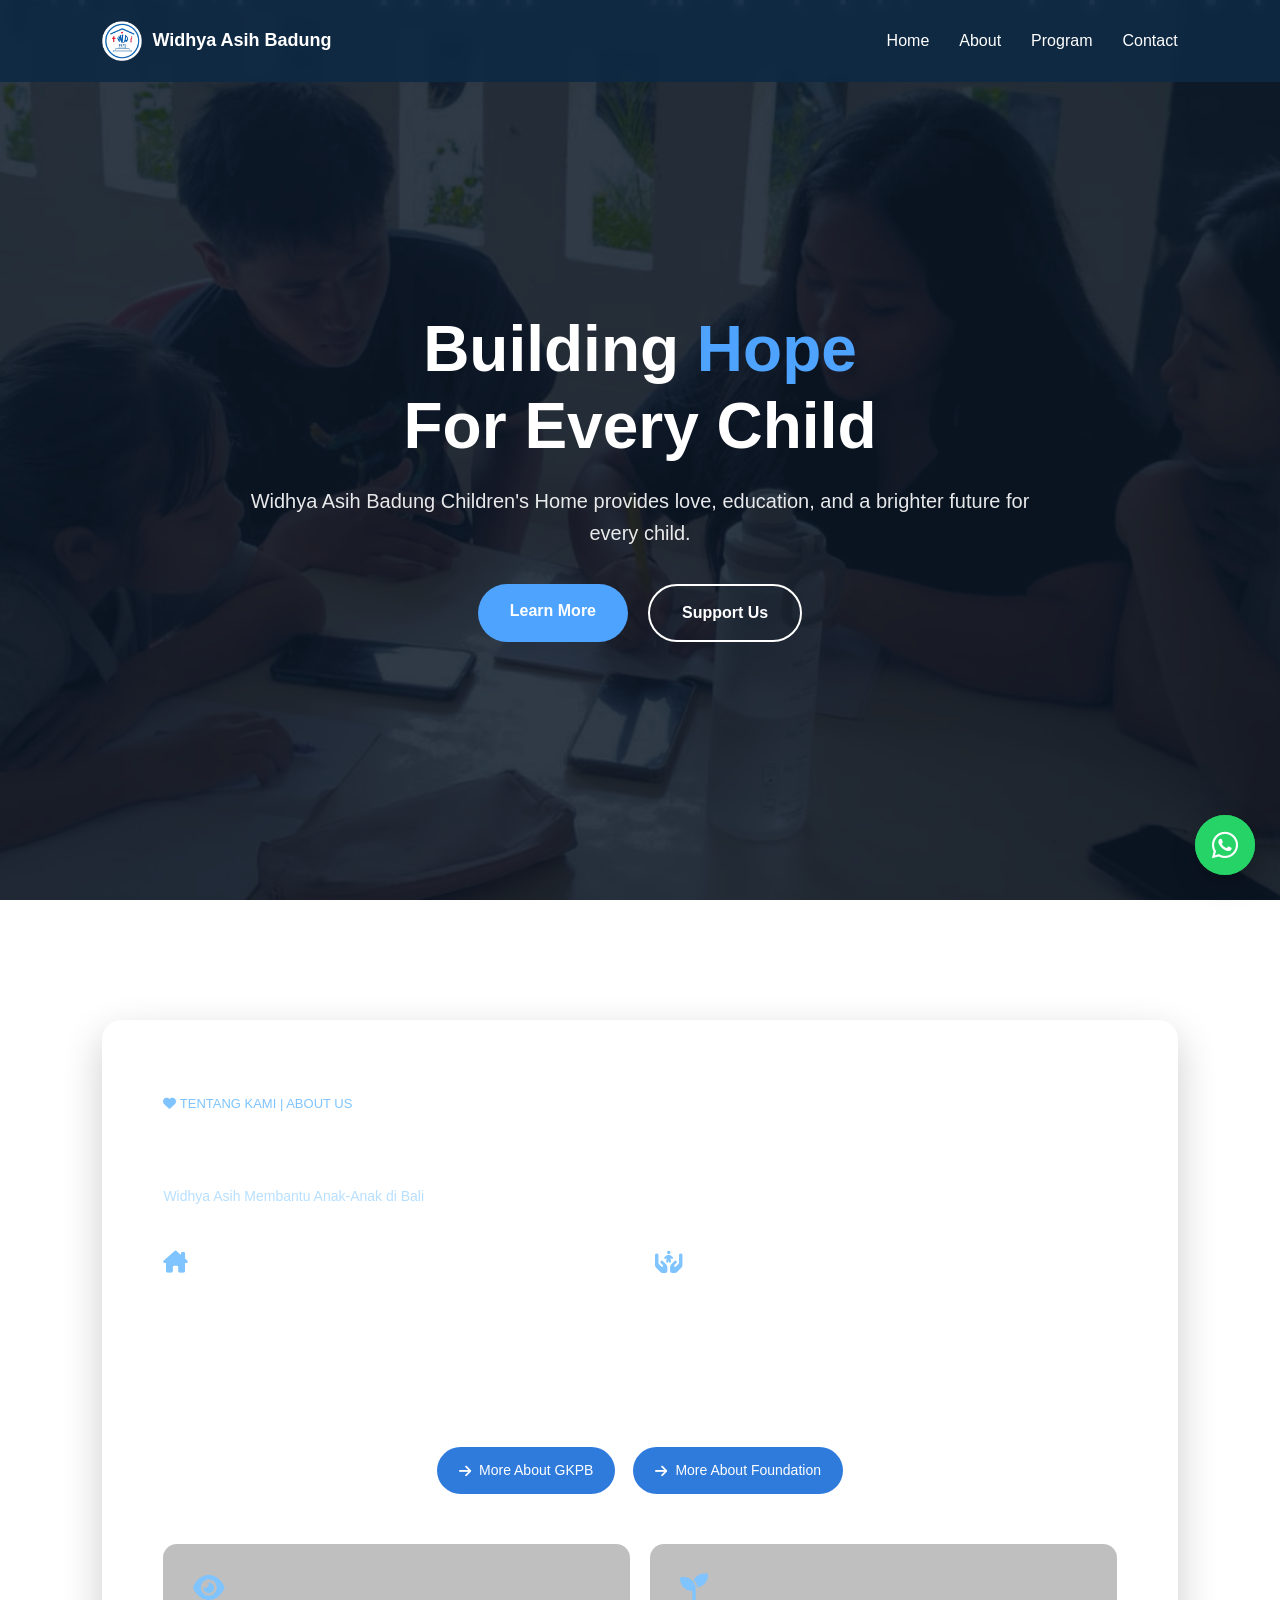
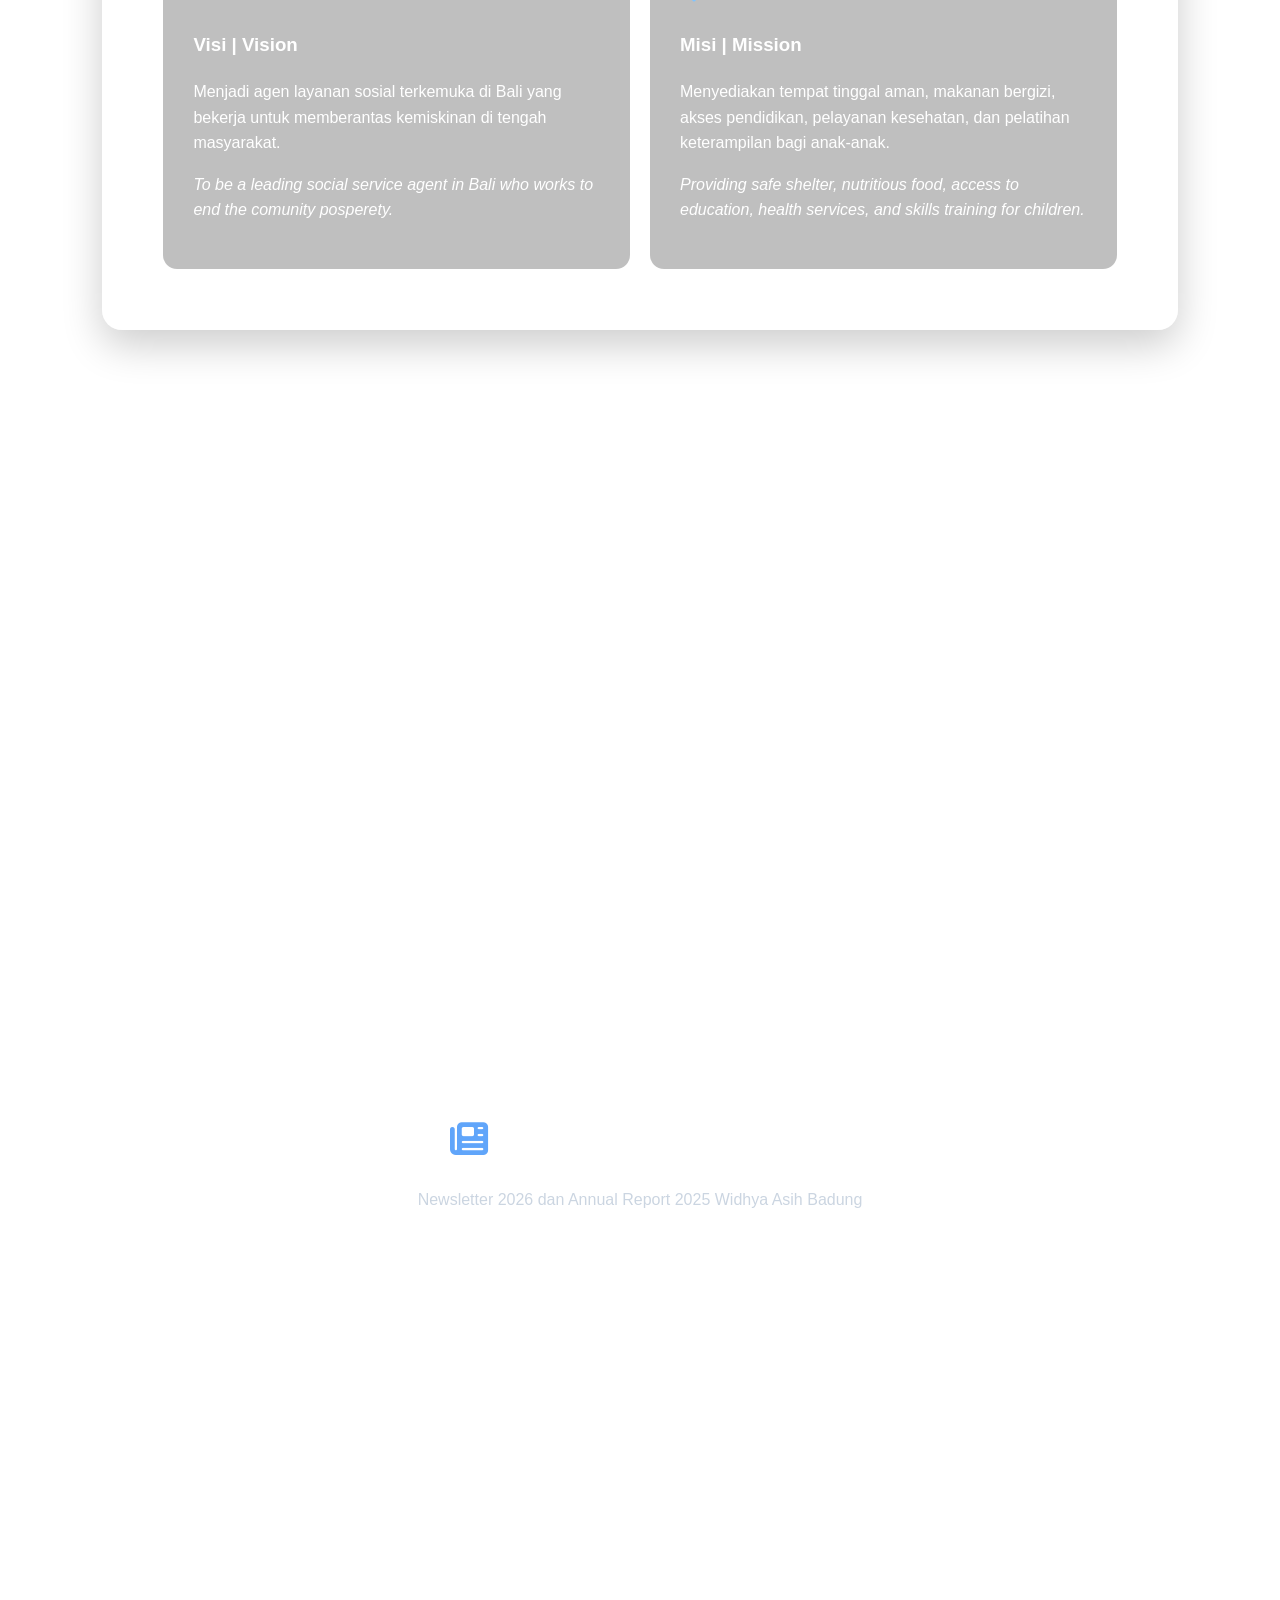
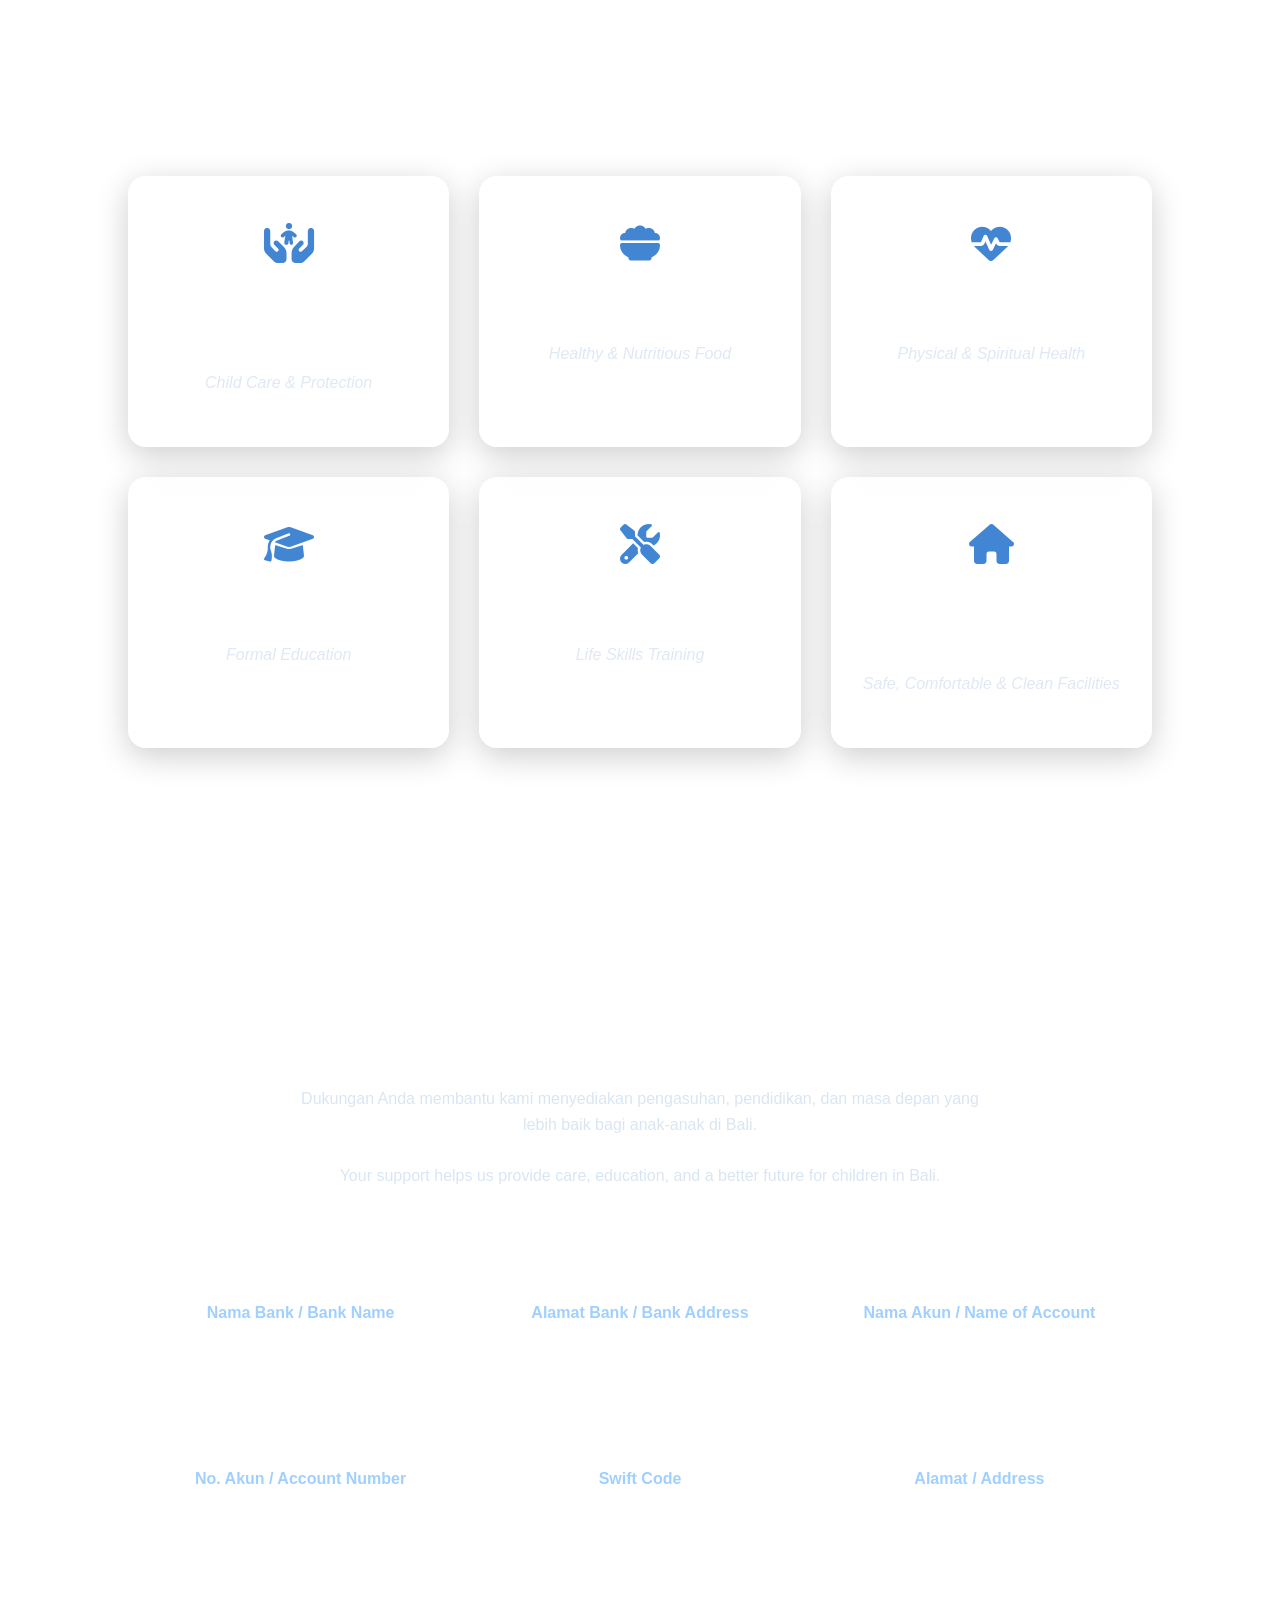
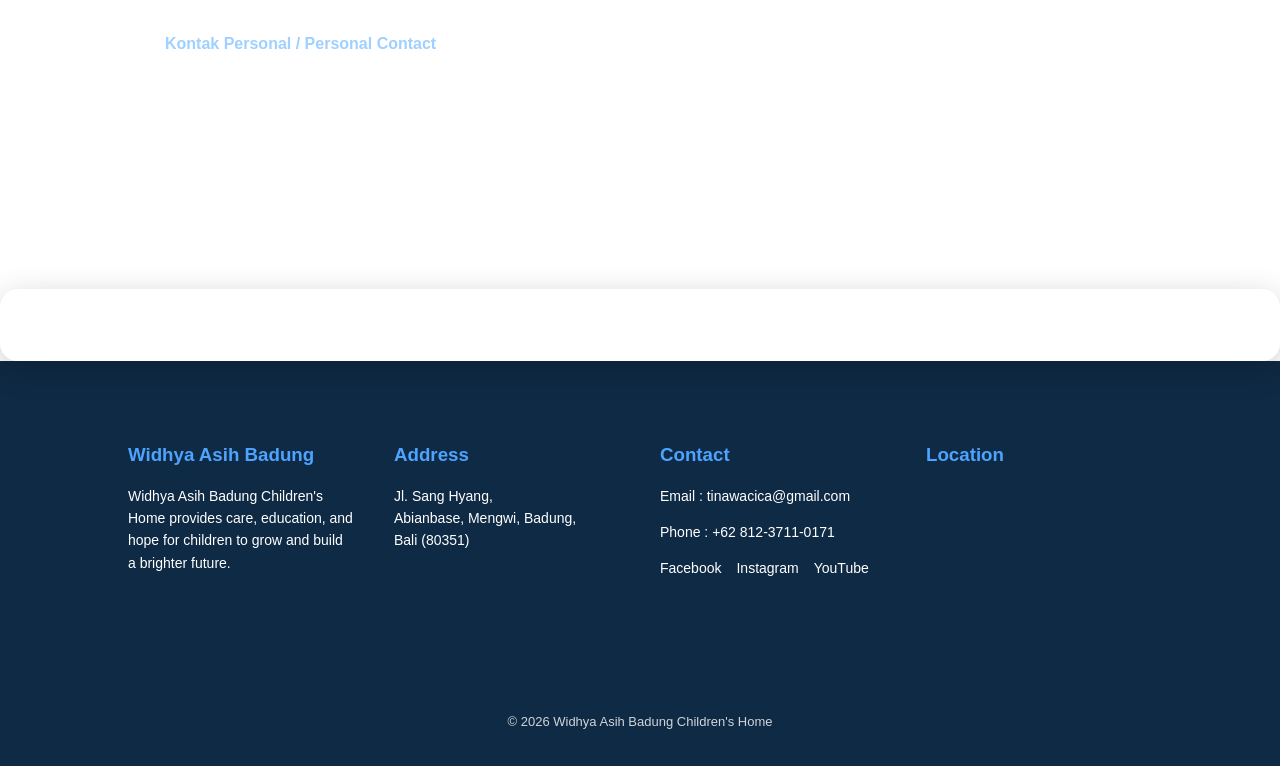
<file: Web/body.html>
<!DOCTYPE html>
<html lang="en">
<head>
<meta charset="UTF-8">
<meta name="viewport" content="width=device-width, initial-scale=1.0">
<title>Widhya Asih Badung Children's Home</title>
<link rel="stylesheet" href="https://cdnjs.cloudflare.com/ajax/libs/font-awesome/6.5.0/css/all.min.css">
<link rel="icon" href="Assets/logo.png">
<link rel="stylesheet" href="style.css">

</head>
<body>

<!-- NAVBAR -->

<nav class="navbar">
    <div class="nav-container">

        <div class="logo">
            <img src="Assets/logo wa bg putih.png">
            <span>Widhya Asih Badung</span>
        </div>

        <ul class="menu">
            <li><a href="#home">Home</a></li>
            <li><a href="#about">About</a></li>
            <li><a href="#program">Program</a></li>
            <li><a href="#contact">Contact</a></li>
        </ul>

        <div class="hamburger">
            <span></span>
            <span></span>
            <span></span>
        </div>

    </div>
</nav>

<!-- HERO PARALLAX -->

<section class="hero" id="home">

<div class="particles"></div>

<div class="hero-content">

<h1>
Building <span>Hope</span><br>
For Every Child
</h1>

<p>
Widhya Asih Badung Children's Home provides love,
education, and a brighter future for every child.
</p>

<div class="hero-buttons">
<a href="#about" class="btn-primary">Learn More</a>
<a href="#donation" class="btn-secondary">Support Us</a>
</div>

</div>

</section>

<!-- ABOUT -->

<section class="about-section" id="about">

    <div class="about-card">

        <div class="about-title">

            <p class="label">
                <i class="fa-solid fa-heart"></i>
                TENTANG KAMI | ABOUT US
            </p>

            <h2>Widhya Asih Helps Children in Bali</h2>

            <p class="subtitle">
            Widhya Asih Membantu Anak-Anak di Bali
            </p>
        </div>


        <div class="about-text">

            <div class="about-item">

                <i class="fa-solid fa-house-chimney"></i>

                <p>
                Kami merupakan bagian dari Yayasan Widhya Asih Bali Sejahtera yang didirikan pada 1975 dan berada di bawah
                naungan Gereja Kristen Protestan di Bali (GKPB) yang berfokus pada pelayanan
                pengasuhan anak-anak yang membutuhkan bantuan dengan berbagai latar belakang.
                </p>

            </div>
        
   
<div class="about-item">

<i class="fa-solid fa-hands-holding-child"></i>

<p class="miring">
We are part of Widhya Asih Bali Sejahtera Foundation established in 1975 and operates under
the Protestant Christian Church in Bali (GKPB), focusing on providing care
for children in need from various backgrounds including economic hardship
and orphaned children.
</p>

</div>

</div>

<div class="about-buttons">

<a href="https://balichurchsynod.org/" target="_blank" class="about-btn">
<i class="fa-solid fa-arrow-right"></i>
More About GKPB
</a>

<a href="https://widhyaasihfoundation.com/" target="_blank" class="about-btn">
<i class="fa-solid fa-arrow-right"></i>
More About Foundation
</a>

</div>

<div class="vision-mission">

<div class="vm-card">

<i class="fa-solid fa-eye"></i>

<h3>Visi | Vision</h3>

<p>
Menjadi agen layanan sosial terkemuka di Bali yang bekerja
untuk memberantas kemiskinan di tengah masyarakat.
</p>

<p class="miring">To be a leading social service agent in Bali who works to end the comunity posperety.</p>

</div>


<div class="vm-card">

<i class="fa-solid fa-seedling"></i>

<h3>Misi | Mission</h3>

<p>
Menyediakan tempat tinggal aman, makanan bergizi,
akses pendidikan, pelayanan kesehatan, dan
pelatihan keterampilan bagi anak-anak.
</p>

<p class="miring">Providing safe shelter, nutritious food, access to education, health services, and skills training for children.</p>

</div>

</div>

</div>

</section>

<!-- PARALLAX SECTION -->

<section class="quote-parallax">

<div class="quote-container">

<p class="quote-text">
“There can be no keener revelation of a society’s soul than the way in which it treats its children.”
</p>

<p class="quote-indo">
“Tidak ada cerminan yang lebih jelas dari jiwa suatu masyarakat selain dari bagaimana mereka memperlakukan anak-anaknya.”
</p>

<p class="quote-author">
— Nelson Mandela
</p>

</div>

</section>

<!-- NEWSLETTER -->
<section class="newsletter-section">

<div class="newsletter-container">

<h2 class="newsletter-title">
<i class="fas fa-newspaper"></i> MORE ABOUT US
</h2>

<p class="newsletter-sub">
Newsletter 2026 dan Annual Report 2025 Widhya Asih Badung
</p>

<div id="newsletter-list" class="newsletter-grid">
<!-- data dari google drive muncul disini -->
</div>

</div>

<div class="social-more">

<p class="social-text">
More on Our Social Media
</p>

<div class="social-icons">

<a href="https://instagram.com/widhyaasih_badung" target="_blank" class="social-btn ig">
<i class="fab fa-instagram"></i>
</a>

<a href="https://facebook.com/profile.php?id=100084072690093" target="_blank" class="social-btn fb">
<i class="fab fa-facebook-f"></i>
</a>

</div>

</div>

</section>

<!-- PROGRAM -->
<section class="content" id="program">

<div class="container">

<h2 class="program-title">
<i class="fa-solid fa-seedling"></i> Program Kami | Our Programs
</h2>

<div class="program-grid">

<div class="program-card">
<div class="icon"><i class="fa-solid fa-hands-holding-child"></i></div>
<h3>Pengasuhan & Perlindungan Anak</h3>
<p>Child Care & Protection</p>
</div>

<div class="program-card">
<div class="icon"><i class="fa-solid fa-bowl-food"></i></div>
<h3>Makanan Sehat & Bergizi</h3>
<p>Healthy & Nutritious Food</p>
</div>

<div class="program-card">
<div class="icon"><i class="fa-solid fa-heart-pulse"></i></div>
<h3>Kesehatan Jasmani & Rohani</h3>
<p>Physical & Spiritual Health</p>
</div>

<div class="program-card">
<div class="icon"><i class="fa-solid fa-graduation-cap"></i></div>
<h3>Pendidikan Formal</h3>
<p>Formal Education</p>
</div>

<div class="program-card">
<div class="icon"><i class="fa-solid fa-screwdriver-wrench"></i></div>
<h3>Pelatihan Keterampilan Hidup</h3>
<p>Life Skills Training</p>
</div>

<div class="program-card">
<div class="icon"><i class="fa-solid fa-house"></i></div>
<h3>Fasilitas Aman, Nyaman & Bersih</h3>
<p>Safe, Comfortable & Clean Facilities</p>
</div>

</div>

</div>

</section>

<!-- SUPPORT -->

<section class="donation-section" id="donation">

<div class="donation-container">

<h2 class="donation-title">
<i class="fa-solid fa-hand-holding-heart"></i>
SUPPORT OUR MISSION
</h2>

<p class="donation-subtitle">
Dukungan Anda membantu kami menyediakan pengasuhan, pendidikan, dan masa depan yang lebih baik bagi anak-anak di Bali.
<br>
<br>
Your support helps us provide care, education, and a better future for children in Bali.
</p>

<div class="donation-card">

<div class="donation-item">
<strong>Nama Bank / Bank Name</strong>
<p>PT BANK NEGARA INDONESIA Tbk</p>
</div>

<div class="donation-item">
<strong>Alamat Bank / Bank Address</strong>
<p>Jl. Gajah Mada No.30, Denpasar 80114, Bali - Indonesia</p>
</div>

<div class="donation-item">
<strong>Nama Akun / Name of Account</strong>
<p>Panti Asuhan Widhya Asih IV</p>
</div>

<div class="donation-item">
<strong>No. Akun / Account Number</strong>
<p>0049404939</p>
</div>

<div class="donation-item">
<strong>Swift Code</strong>
<p>BNINIDJADPS</p>
</div>

<div class="donation-item">
<strong>Alamat / Address</strong>
<p>Jl. Sang Hyang, Abianbase, Kec. Mengwi, Kabupaten Badung, Bali 80351</p>
</div>

<div class="donation-item">
<strong>Kontak Personal / Personal Contact</strong>
<p>+62 812-3711-0171</p>
</div>

</div>

</div>

</section>

<!-- Review -->
<section class="review-section">

<div class="review-widget">
<div class="elfsight-app-87441c23-4a7b-4afc-bd44-f2819b5d93bd" data-elfsight-app-lazy></div>
</div>

</section>

<!-- Footer -->

<footer class="footer" id="contact">

<div class="footer-container">

<!-- ABOUT -->

<div class="footer-col">
<h3>Widhya Asih Badung</h3>
<p>
Widhya Asih Badung Children's Home provides care,
education, and hope for children to grow and build
a brighter future.
</p>
</div>

<!-- ADDRESS -->

<div class="footer-col">
<h3>Address</h3>
<p>
Jl. Sang Hyang,<br>Abianbase,
 Mengwi, Badung,<br>
Bali (80351)
</p>
</div>

<!-- CONTACT -->

<div class="footer-col">
<h3>Contact</h3>
<p>Email : tinawacica@gmail.com</p>
<p>Phone : +62 812-3711-0171</p>

<div class="socials">
<a href="https://www.facebook.com/profile.php?id=100084072690093" target="_blank">Facebook</a>
<a href="https://www.instagram.com/widhyaasih_badung/" target="_blank">Instagram</a>
<a href="https://www.youtube.com/@widhyaAsihBadung" target="_blank">YouTube</a>
</div>

</div>

<!-- GOOGLE MAP -->

<div class="footer-col map">
<h3>Location</h3>

<iframe 
src="https://www.google.com/maps/embed?pb=!1m18!1m12!1m3!1d4581.953694528357!2d115.16558311120286!3d-8.59594959141343!2m3!1f0!2f0!3f0!3m2!1i1024!2i768!4f13.1!3m3!1m2!1s0x2dd2393e5887add9%3A0x59931f3d8b86dc3c!2sLKSA%20Widhya%20Asih%20Badung%2C%20Cica!5e1!3m2!1sid!2sid!4v1772686635735!5m2!1sid!2sid" 
width="100%"
height="180"
style="border:0;"
allowfullscreen=""
loading="lazy"> 
referrerpolicy="no-referrer-when-downgrade">
</iframe>

</div>

</div>

<div class="footer-bottom">
<p>© 2026 Widhya Asih Badung Children's Home</p>
</div>

</footer>


<script src="script.js"></script>
<script>

const cards = document.querySelectorAll(".program-card");

const observer = new IntersectionObserver(entries => {

entries.forEach(entry => {

if(entry.isIntersecting){
entry.target.classList.add("show");
}

});

});

cards.forEach(card => {
observer.observe(card);
});

</script>
<script src="https://elfsightcdn.com/platform.js" async></script>

<script>

const particles = document.querySelector(".particles");

for(let i=0;i<30;i++){

const particle = document.createElement("span");

particle.style.left = Math.random()*100 + "%";
particle.style.animationDuration = (10 + Math.random()*10) + "s";
particle.style.opacity = Math.random();

particles.appendChild(particle);

}

</script>

</script>
<script>
const hamburger = document.querySelector(".hamburger");
const menu = document.querySelector(".menu");
const menuLinks = document.querySelectorAll(".menu a");

/* toggle menu */
hamburger.addEventListener("click", () => {
menu.classList.toggle("active");
hamburger.classList.toggle("active");
});

/* auto close ketika link diklik */
menuLinks.forEach(link => {
link.addEventListener("click", () => {
menu.classList.remove("active");
hamburger.classList.remove("active");
});
});

document.addEventListener("click", function(e) {
if (!menu.contains(e.target) && !hamburger.contains(e.target)) {
menu.classList.remove("active");
hamburger.classList.remove("active");
}
});
</script>

<!-- FLOATING WA -->
<div class="wa-container">

    <a href="https://wa.me/6281237110171" target="blank" class="wa-float">
    <i class="fa-brands fa-whatsapp"></i>
    </a>

    <div class="wa-text">
    Chat with us
    </div>

</div>
</body>
</html>
</file>
<file: Web/style.css>
html {
    scroll-behavior: smooth;
}

section{
scroll-margin-top:90px;
}

body{
margin:0;
font-family:'Segoe UI',sans-serif;
color:#333;
line-height:1.6;

background-image:url("Assets/cover.png");
background-size:cover;
background-position:center;
background-attachment:fixed;
}

body::before{
content:"";
position:fixed;
top:0;
left:0;
width:100%;
height:100%;

background:rgba(10,25,45,0.65);

z-index:-1;
}

/* COLOR THEME */

:root{
--primary:#0f2a44;
--secondary:#1f4e79;
--accent:#4ea3ff;
--light:#f5f8fc;
}

/* NAVBAR */

.navbar{
position:fixed;
top:0;
left: 0;
width:100%;
background:rgba(15,42,68,0.9);
backdrop-filter:blur(6px);
z-index:1000;
}

.nav-container{
display:flex;
justify-content:space-between;
align-items:center;
padding:12px 8%;
}

.logo{
display:flex;
align-items:center;
gap:10px;
color:white;
font-weight:bold;
font-size:18px;
}

.logo img{
height:40px;
}

.menu{
display:flex;
list-style:none;
gap:30px;
}

.menu a{
text-decoration:none;
color:white;
font-weight:500;
transition:0.3s;
}

.menu a:hover{
color:var(--accent);
}

.hamburger{
display:none;
flex-direction:column;
cursor:pointer;
gap:5px;
}

.hamburger span{
width:25px;
height:3px;
background:white;
border-radius:3px;
transition:0.3s;
}


@media (max-width:768px){

.menu{
position:fixed;
top:0;
right:-100%;   /* awalnya disembunyikan di kanan */

height:100vh;
width:250px;

background:#0f2740;

flex-direction:column;
align-items:center;
justify-content:center;
gap:30px;

transition:0.4s ease;   /* animasi slide */
}

/* ketika aktif */
.menu.active{
right:0;   /* geser masuk ke layar */
}

.hamburger{
display:flex;
z-index:1100;
}


}

.hamburger.active span:nth-child(1){
transform:rotate(45deg) translate(5px,5px);
}

.hamburger.active span:nth-child(2){
opacity:0;
}

.hamburger.active span:nth-child(3){
transform:rotate(-45deg) translate(5px,-5px);
}

/* HERO */
.particles{
position:absolute;
top:0;
left:0;
width:100%;
height:100%;
overflow:hidden;
z-index:0;
}

.particles span{
position:absolute;
display:block;
width:6px;
height:6px;
background:white;
border-radius:50%;
opacity:0.6;
animation:float 20s linear infinite;
}

@keyframes float{

0%{
transform:translateY(100vh) scale(0);
}

100%{
transform:translateY(-10vh) scale(1);
}

}

/* HERO */

.hero{
height:100vh;
display:flex;
align-items:center;
justify-content:center;
text-align:center;
position:relative;
color:white;
padding:0 20px;
}

/* gradient overlay */

.hero::before{
content:"";
position:absolute;
top:0;
left:0;
width:100%;
height:100%;


}

.hero-content{
position:relative;
max-width:800px;
animation:fadeUp 1.2s ease;
}

.hero h1{
font-size:64px;
font-weight:700;
line-height:1.2;
margin-bottom:20px;
}

.hero h1 span{
color:#4ea3ff;
}

@media (max-width:768px){
    .hero h1{
        font-size: 45px;
    }
}

.hero p{
font-size:20px;
opacity:0.9;
margin-bottom:35px;
}

/* BUTTONS */

.hero-buttons{
display:flex;
gap:20px;
justify-content:center;
flex-wrap:wrap;
}

.btn-primary{
background:#4ea3ff;
padding:14px 32px;
border-radius:30px;
text-decoration:none;
color:white;
font-weight:600;
transition:0.3s;
}

.btn-primary:hover{
background:#2d8cff;
transform:translateY(-3px);
}

.btn-secondary{
border:2px solid white;
padding:14px 32px;
border-radius:30px;
text-decoration:none;
color:white;
font-weight:600;
transition:0.3s;
}

.btn-secondary:hover{
background:white;
color:#0f2a44;
}

/* ANIMATION */

@keyframes fadeUp{
from{
opacity:0;
transform:translateY(40px);
}
to{
opacity:1;
transform:translateY(0);
}
}

/* BUTTON */

.btn{
display:inline-block;
margin-top:25px;
padding:14px 30px;
background:var(--accent);
color:white;
text-decoration:none;
border-radius:30px;
font-weight:600;
transition:0.3s;
}

.btn:hover{
background:#2d8cff;
transform:translateY(-2px);
}

/* CONTENT */

.content{
padding:110px 10%;
text-align:center;
}

.container{
max-width:1100px;
margin:auto;
}

.content h2{
font-size:36px;
margin-bottom:20px;
color:var(--primary);
}

/* ABOUT */
.about-section{
padding:120px 8%;
display:flex;
justify-content:center;
}

/* GLASS CARD */

.about-card{

max-width:1100px;
padding:60px;
border-radius:20px;

background:rgba(255,255,255,0.15);
backdrop-filter:blur(14px);
-webkit-backdrop-filter:blur(14px);

border:1px solid rgba(255,255,255,0.3);

box-shadow:0 15px 40px rgba(0,0,0,0.2);

color:white;
}


/* TITLE */

.label{
font-size:13px;
color:#7fc4ff;
margin-bottom:5px;
}

.about-title h2{
font-size:32px;
margin:5px 0;
}

.subtitle{
color:#b7dfff;
font-size:14px;
}

@media (max-width:768px){
    .about-title p{
        justify-content: center;
    }
    .about-title h2{
        text-align: center;
        font-size: 30px;
    }
    .subtitle{
        text-align: center;
        font-size: 14px;
    }
}

/* TEXT AREA */

.about-text{
display:grid;
grid-template-columns:1fr 1fr;
gap:30px;
margin:40px 0;
}

.about-item{
display:flex;
gap:15px;
align-items:flex-start;
}

.about-item i{
font-size:22px;
color:#7fc4ff;
margin-top:4px;
}

.gkpb-link-wrapper{
display:flex;
justify-content:center;
margin-top:20px;
}

.about-buttons{
display:flex;
justify-content:center;
gap:18px;
margin-top:30px;
margin-bottom:50px;
flex-wrap:wrap;
}

.about-btn{
display:inline-flex;
align-items:center;
gap:8px;

padding:12px 22px;

border-radius:30px;
font-size:14px;

text-decoration:none;
color:white;

background:#2f7bdc;

transition:all 0.3s ease;
}

.about-btn:hover{
transform:translateY(-3px);
background:#4da3ff;
box-shadow:0 10px 25px rgba(0,0,0,0.3);
}

/* VISION MISSION */

.vision-mission{
display:grid;
grid-template-columns:1fr 1fr;
gap:20px;
}

.vm-card{

background:rgba(0,0,0,0.25);
padding:30px;
border-radius:14px;

transition:0.3s;
}

.vm-card i{
font-size:28px;
color:#7fc4ff;
margin-bottom:10px;
}

.vm-card:hover{
transform:translateY(-6px);
}

.miring{
    font-style: italic;
}

@media (max-width:768px){

.about-text{
display:flex;
flex-direction:column;
gap:15px;
}

.about-item{
display:flex;
gap:5px;
align-items:flex-start;
}

.about-item i{
font-size:20px;
margin-top:5px;
}

.about-item p{
line-height:1.7;
font-size:14px;
text-align:left;
}

.miring{
font-style:italic;
opacity:0.85;
}

.vision-mission{
display:flex;
flex-direction:column;
gap:20px;
margin-top:30px;
}

.vm-card{
padding:25px;
}

}

/* ABOUT SECTION MOBILE FIX */
@media (max-width:768px){


    
.about-item{
    display:flex;
    flex-direction:column;
    align-items:center;
    text-align:center;
}

.about-item i{
    margin-bottom:15px;
    font-size:22px;
}

}

/* PARALLAX */

.quote-parallax{
padding:120px 10%;
text-align:center;
color:white;
}

.quote-container{
max-width:900px;
margin:auto;
}

.quote-text{
font-size:32px;
font-style:italic;
line-height:1.5;
margin-bottom:20px;
}

.quote-indo{
font-size:20px;
opacity:0.85;
margin-bottom:30px;
font-style: italic;
}

.quote-author{
font-size:18px;
letter-spacing:1px;
opacity:0.8;
}

/* NEWS */

.newsletter-section{
    padding:100px 8%;
    position:relative;
}

.newsletter-container{
    max-width:1200px;
    margin:auto;
    text-align:center;
}

/* TITLE */

.newsletter-title{
    font-size:38px;
    font-weight:700;
    color:white;
    margin-bottom:10px;
}

.newsletter-title i{
    margin-right:10px;
    color:#60a5fa;
}

.newsletter-sub{
    color:#cbd5e1;
    margin-bottom:60px;
    font-size:16px;
}

/* GRID */

.newsletter-grid{
    display:grid;
    grid-template-columns:repeat(auto-fit,minmax(320px,1fr));
    gap:40px;
}

/* CARD */

.newsletter-card{
    background:rgba(255,255,255,0.08);
    backdrop-filter: blur(10px);
    border-radius:18px;
    padding:20px;
    transition:0.35s;
    box-shadow:0 10px 30px rgba(0,0,0,0.25);
}

.newsletter-card:hover{
    transform:translateY(-8px);
    box-shadow:0 20px 40px rgba(0,0,0,0.35);
}

/* PDF */

.newsletter-card iframe{
    width:100%;
    height:350px;
    border:none;
    border-radius:12px;
}

/* TITLE FILE */

.newsletter-name{
    margin-top:15px;
    font-weight:600;
    color:white;
}

.newsletter-card{
position:relative;
}

.newsletter-card::before{
content:"PDF";
position:absolute;
top:15px;
left:15px;
background:#2563eb;
padding:4px 10px;
border-radius:8px;
font-size:12px;
color:white;
}

/* SOCIAL MEDIA SECTION */

.social-more{
margin-top:50px;
text-align:center;
}

.social-text{
color:#ffffff;
font-size:18px;
margin-bottom:20px;
opacity:0.9;
}

.social-icons{
display:flex;
justify-content:center;
gap:20px;
}

.social-btn{
width:55px;
height:55px;
border-radius:50%;
display:flex;
align-items:center;
justify-content:center;
font-size:22px;
color:white;
text-decoration:none;
transition:all 0.3s ease;

/* glass style */
background:rgba(255,255,255,0.15);
backdrop-filter:blur(8px);
border:1px solid rgba(255,255,255,0.3);
}

/* hover animation */
.social-btn:hover{
transform:translateY(-5px) scale(1.1);
box-shadow:0 10px 25px rgba(0,0,0,0.25);
}

/* brand color hover */

.social-btn.ig:hover{
background:#E1306C;
}

.social-btn.fb:hover{
background:#1877F2;
}

/* PROGRAM */
.program-title{
text-align:center;
font-size:36px;
margin-bottom:10px;
color:white;
}

.content h2{
color:white;
text-align:center;
margin-bottom:50px;
}

.program-grid{
display:grid;
grid-template-columns:repeat(auto-fit,minmax(250px,1fr));
gap:30px;
}

.program-card{
background:rgba(255,255,255,0.15);

backdrop-filter:blur(12px);
-webkit-backdrop-filter:blur(12px);

border-radius:18px;

padding:35px 25px;

text-align:center;

border:1px solid rgba(255,255,255,0.25);

box-shadow:0 8px 32px rgba(0,0,0,0.2);

transition:all 0.35s ease;
}

.program-card:hover{

transform:translateY(-8px) scale(1.02);

box-shadow:0 15px 40px rgba(0,0,0,0.35);

background:rgba(255,255,255,0.25);

}

.program-card .icon{

font-size:42px;

margin-bottom:18px;

color:white;

transition:0.3s;

}

.program-card:hover .icon{

transform:scale(1.2) rotate(5deg);

}

.program-card.show{

opacity:1;
transform:translateY(0);

}

.program-card:hover{
transform:translateY(-10px);
box-shadow:0 20px 50px rgba(0,0,0,0.15);
}

.program-card .icon{
font-size:40px;
color:#4286d3;
margin-bottom:20px;
}

.program-card h3{
font-size:18px;
margin-bottom:10px;
color:white;
}

.program-card p{
font-style:italic;
color:#dfe8f5;
}

/* SUPPORT */
.donation-section{
padding:120px 8%;

background:#0f274000;   /* warna background sendiri */
position:relative;

display:flex;
justify-content:center;
}

.donation-container{
max-width:1100px;
width:100%;
text-align:center;
}

.donation-title{
font-size:36px;
color:white;
margin-bottom:20px;
}

.donation-subtitle{
color:#d9e6f2;
max-width:700px;
margin:auto;
margin-bottom:50px;
line-height:1.6;
}

.donation-card{

background:rgba(255,255,255,0.08);
backdrop-filter:blur(10px);

border-radius:20px;

padding:40px;

border:1px solid rgba(255,255,255,0.2);

display:grid;
grid-template-columns:repeat(auto-fit,minmax(280px,1fr));
gap:25px;

}

.donation-item{

background:rgba(255,255,255,0.05);
border-radius:12px;

padding:20px;

border:1px solid rgba(255,255,255,0.15);

transition:0.3s;

}

.donation-item:hover{

transform:translateY(-5px);
background:rgba(255,255,255,0.12);

}

.donation-item strong{

display:block;
margin-bottom:8px;

color:#9fd0ff;
}

.donation-item p{

color:white;
font-size:14px;
}

/* REVIEW */
.review-section{
background:rgba(255,255,255,0.15);

backdrop-filter:blur(12px);
-webkit-backdrop-filter:blur(12px);

border-radius:18px;

padding:35px 25px;

text-align:center;

border:1px solid rgba(255,255,255,0.25);

box-shadow:0 8px 32px rgba(0,0,0,0.2);

transition:all 0.35s ease;
}

/* FOOTER */
.footer{
background:#0f2a44;
color:white;
padding:60px 10% 20px;
}

.footer-container{
display:grid;
grid-template-columns:repeat(auto-fit,minmax(220px,1fr));
gap:40px;
}

.footer-col h3{
margin-bottom:15px;
color:#4ea3ff;
}

.footer-col p{
font-size:14px;
line-height:1.6;
}

.socials{
margin-top:10px;
display:flex;
gap:15px;
}

.socials a{
text-decoration:none;
color:white;
font-size:14px;
transition:0.3s;
}

.socials a:hover{
color:#4ea3ff;
}

.footer-bottom{
text-align:center;
margin-top:40px;
font-size:13px;
opacity:0.8;
}

/* FLOATING WA */
.wa-container{
position:fixed;
bottom:25px;
right:25px;

display:flex;
align-items:center;
flex-direction:row-reverse; /* tombol di kanan */

gap:10px;

z-index:9999;
}

/* tombol whatsapp */

.wa-float{
width:60px;
height:60px;
text-decoration:none;
background:#25D366;
color:white;
animation: wa-bounce 8s infinite;
border-radius:50%;
display:flex;
align-items:center;
justify-content:center;

font-size:30px;

box-shadow:0 10px 25px rgba(0,0,0,0.25);

position:relative;

transition:0.3s;
}

@keyframes wa-bounce {

0%, 20%, 50%, 80%, 100%{
transform:translateY(0);
}

40%{
transform:translateY(-8px);
}

60%{
transform:translateY(-4px);
}

}
/* animasi pulse */

.wa-float::before{
content:"";
position:absolute;
width:100%;
height:100%;

border-radius:50%;
background:#25D366;

animation:pulse 2s infinite;
z-index:-1;
}

@keyframes pulse{
0%{
transform:scale(1);
opacity:0.6;
}

70%{
transform:scale(1.6);
opacity:0;
}

100%{
opacity:0;
}
}

/* hover */

.wa-float:hover{
transform:scale(1.1);
}

/* bubble text */

.wa-text{
background:white;
padding:8px 14px;

border-radius:20px;

font-size:14px;
color:#333;

box-shadow:0 5px 15px rgba(0,0,0,0.15);

opacity:0;
transform:translateX(10px);

transition:0.3s;
}

/* muncul saat hover */

.wa-container:hover .wa-text{
opacity:1;
transform:translateX(0);
}

@media (max-width:768px){

.wa-container{
bottom:30px;
right:20px;
}

}
</file>
